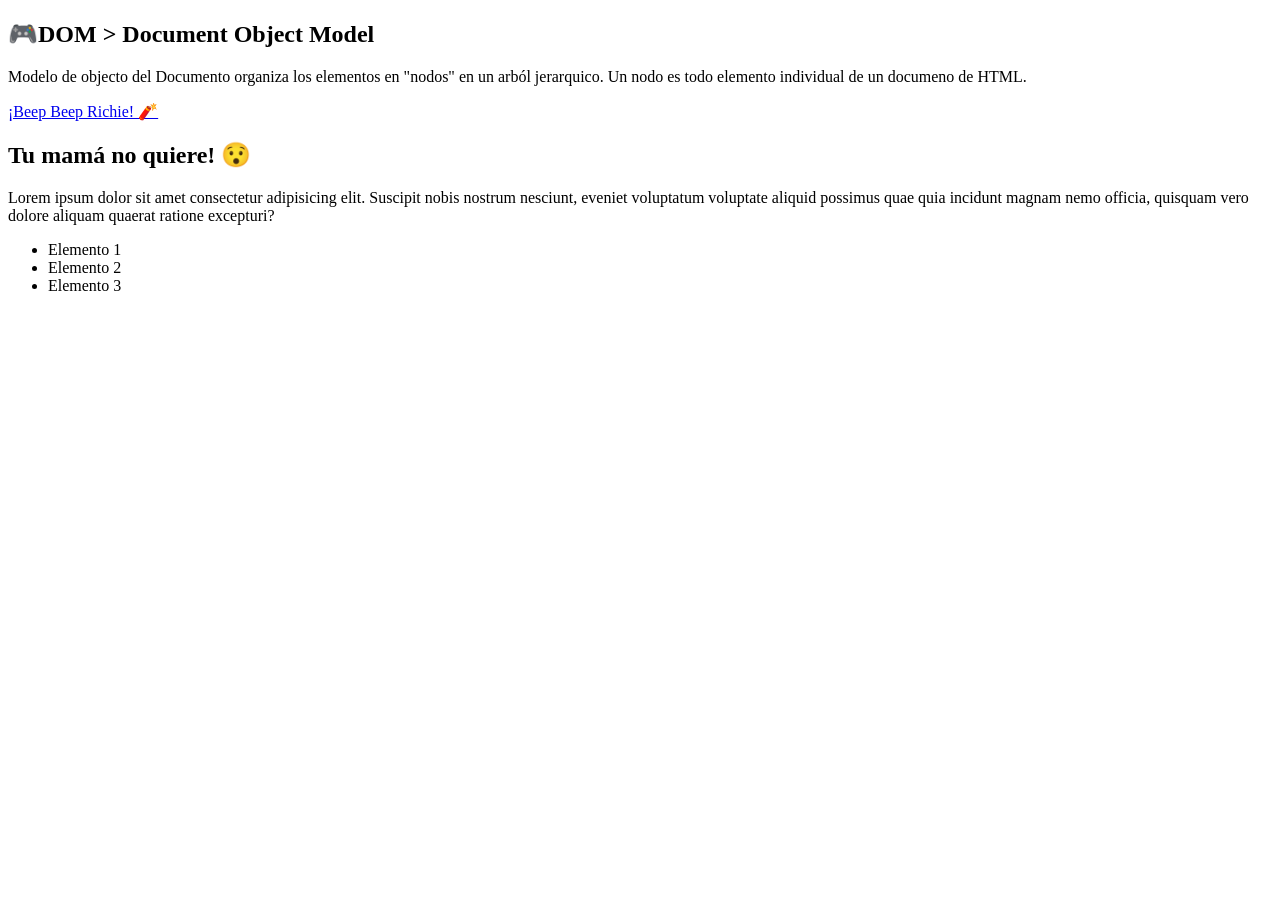
<file: 01-DOM/index.html>
<!DOCTYPE html>
<html lang="en">
<head>
  <meta charset="UTF-8">
  <meta name="viewport" content="width=device-width, initial-scale=1.0">
  <title>🎮DOM > Document Object Model</title>

  <script src="script.js" defer></script>
</head>
<body>
  <main id="main">


    <section class="section">
  <h1 class="titulin" id="cuchurrumin">🎮DOM > Document Object Model </h1>
  <p id="puchunguito">Modelo de objecto del Documento organiza los elementos en
    "nodos" en un arból jerarquico. Un nodo es todo elemento individual de un documeno de HTML.</p>
  <a href="#">¡Beep Beep Richie! 🧨</a>
  </section>


   <section class="section">
  <h2 id="subtitulo">Tu mamá no quiere!  😯</h2>
  <p>Lorem ipsum dolor sit amet consectetur adipisicing elit. Suscipit nobis nostrum nesciunt, eveniet voluptatum voluptate aliquid possimus quae quia incidunt magnam nemo officia, quisquam vero dolore aliquam quaerat ratione excepturi?</p>
 <ul>
     <li class="bullet">Elemento 1</li>
     <li class="bullet">Elemento 2</li>
     <li class="bullet">Elemento 3</li>
 </ul>
</section>





</main>

</body>
</html>
</file>
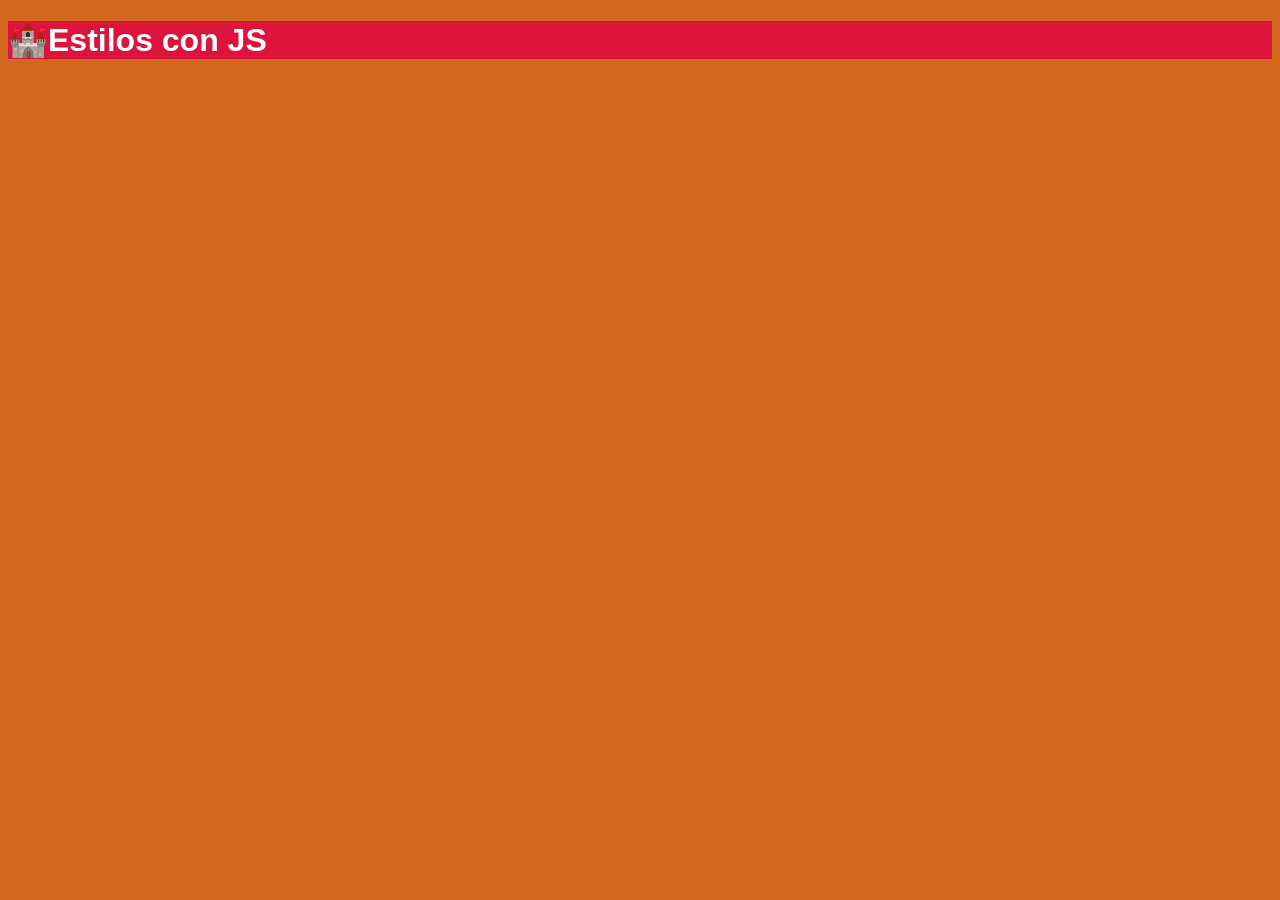
<file: 02-Estilos/index.html>
<!DOCTYPE html>
<html lang="en">
<head>
  <meta charset="UTF-8">
  <meta name="viewport" content="width=device-width, initial-scale=1.0">
  <title>🏰Estilos con JS</title>
  <link rel="stylesheet" href="style.css">
  <script src="script.js" defer></script>
</head>
<body>
  <h1 class="titulo" style="color: orange;">🏰Estilos con JS</h1>
</body>
</html>
</file>
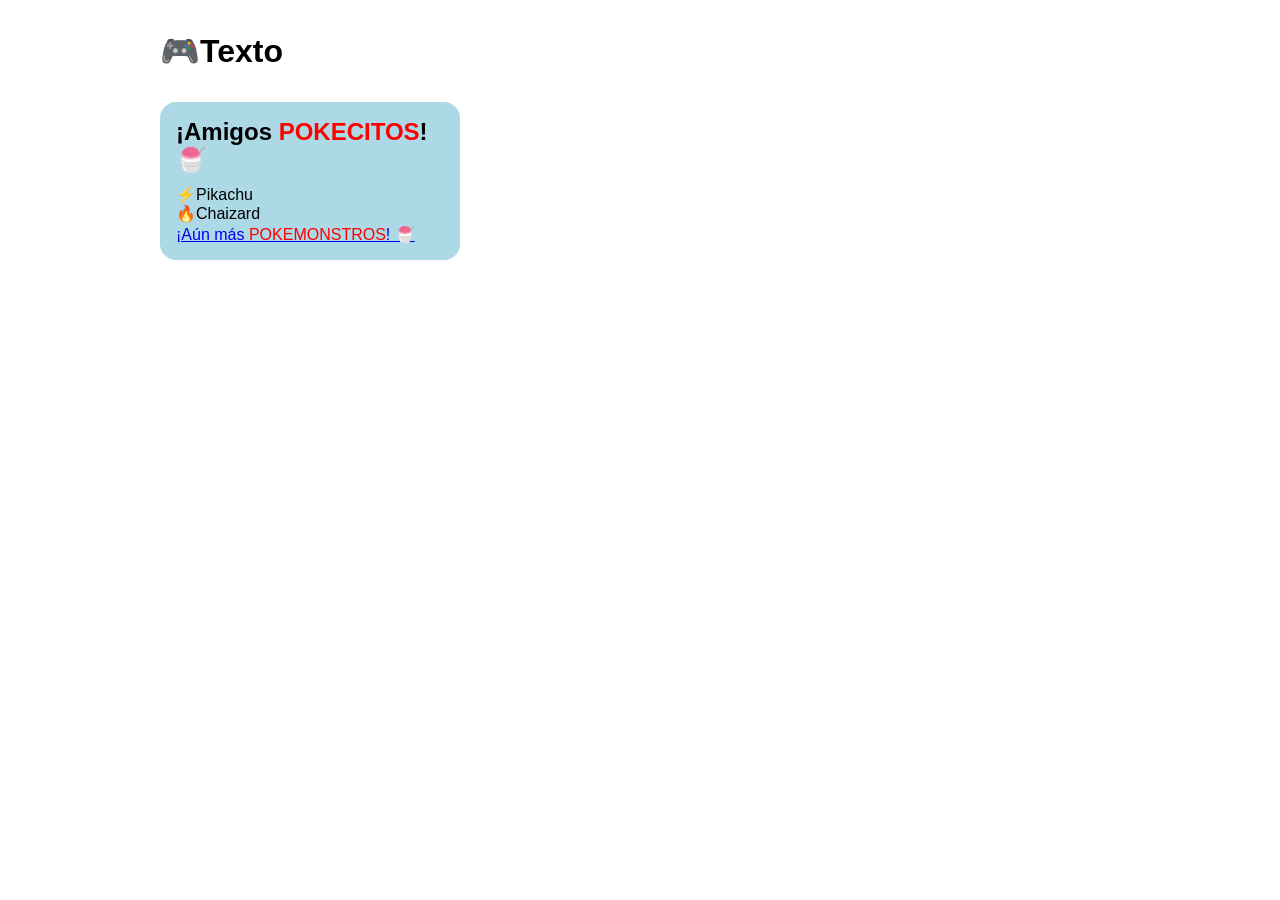
<file: 03-Texto/index.html>
<!DOCTYPE html>
<html lang="en">
<head>
  <meta charset="UTF-8">
  <meta name="viewport" content="width=device-width, initial-scale=1.0">
  <title>🎮Texto</title>
  <link rel="stylesheet" href="style.css">
  <script src="script.js" defer></script>
</head>
<body>
  <h1>🎮Texto</h1>
  <section id="pokemones">
  <h2>Pokemones</h2>
  <ul>
    <li>⚡Pikachu</li>
    <li class="oculto">🌊Squartle</li>
    <li>🔥Chaizard</li>
  </ul>
  <a href="https://www.pokemon.com">Más Pokeamigos</a>
  </section>
  
</body>
</html>
</file>
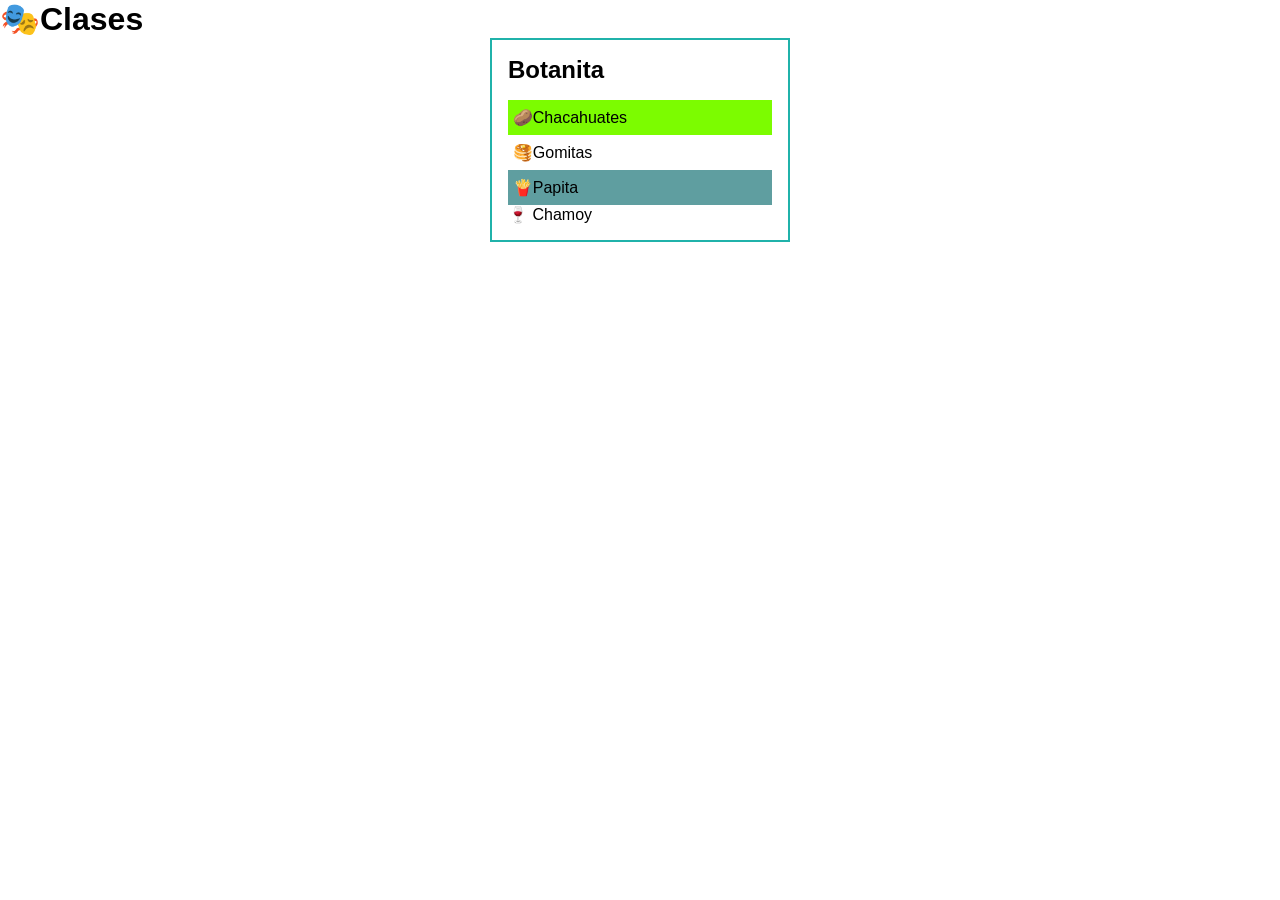
<file: 04-Clases/index.html>
<!DOCTYPE html>
<html lang="en">
<head>
  <meta charset="UTF-8">
  <meta name="viewport" content="width=device-width, initial-scale=1.0">
  <title>🎭Clases</title>
   <link rel="stylesheet" href="style.css">
   <script src="script.js" defer></script>
</head>
<body>
  <h1>🎭Clases</h1>

  <div class="ingredientes">
  <h2 class="subtitulo">Botanita</h2>
  <ul class="lista">
    <li class="botana semilla">🥔Chacahuates</li>
    <li class="botana">🥞Gomitas</li>
    <li class="botana">🍟Papita</li>
    <li class="botana">🍷 Chamoy</li>
       </ul>
    </div>

</body>
</html>
</file>
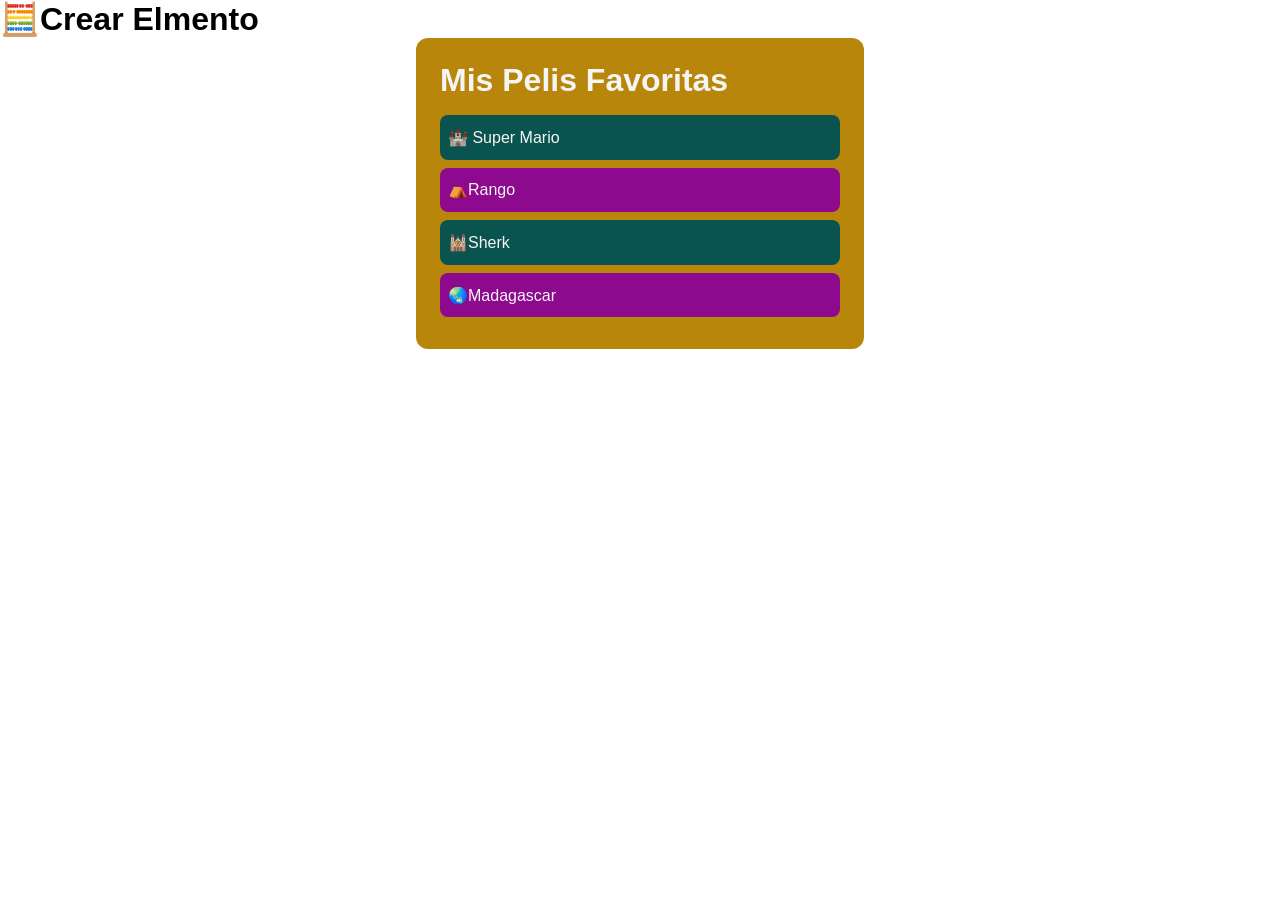
<file: 05-Crear-Elemento/index.html>
<!DOCTYPE html>
<html lang="en">
<head>
  <meta charset="UTF-8">
  <meta name="viewport" content="width=device-width, initial-scale=1.0">
  <title>🧮Crear Elmento</title>
  <link rel="stylesheet" href="style.css">
  <script src="script.js" defer></script>
</head>
<body>
  <h1> 🧮Crear Elmento</h1>
  
  <div class="contenedor"> 

  <h2 class="subtitulo"> Mis Pelis Favoritas</h2>
  
  <ul class="peliculas" id="peliculas">
  
     <li class="pelicula fondo-uno"> 🏰 Super Mario</li>
     <li class="pelicula fondo-dos"> ⛺Rango</li>
     <li class="pelicula fondo-uno"> 🕍Sherk</li>

  </ul>

  </div>

</body>
</html>
</file>
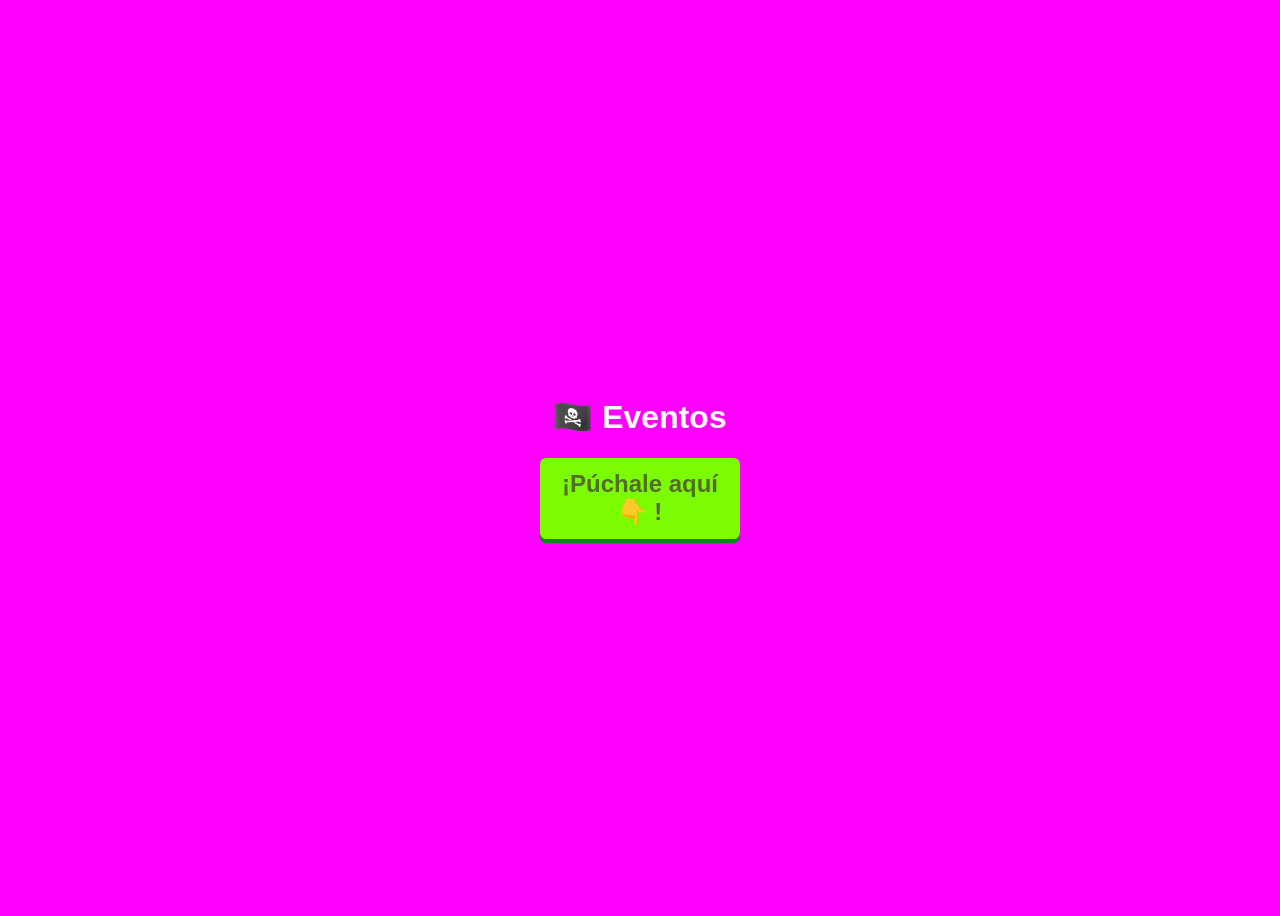
<file: 06-Eventos/index.html>
<!DOCTYPE html>
<html lang="en">
<head>
  <meta charset="UTF-8">
  <meta name="viewport" content="width=device-width, initial-scale=1.0">
  <title>Document</title>
  <link rel="stylesheet" href="style.css">
  <script src="script.js" defer></script>
</head>
<body>

  <h1>🏴‍☠️ Eventos</h1>
  

<button type="button" id="button">¡Púchale aquí 👇 !</button>

</body>
</html>
</file>
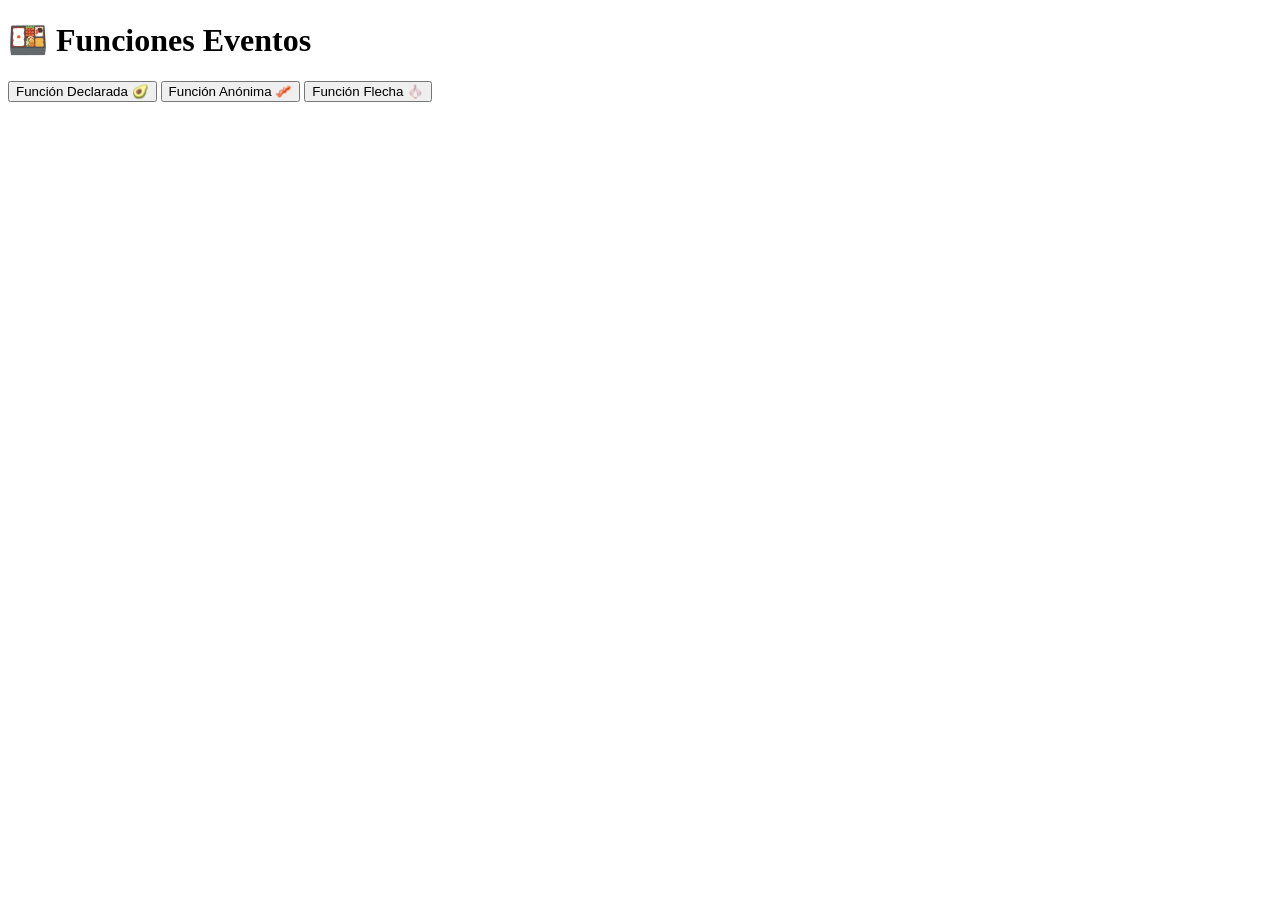
<file: 07-Funciones-Eventos/index.html>
<!DOCTYPE html>
<html lang="en">
<head>
  <meta charset="UTF-8">
  <meta name="viewport" content="width=device-width, initial-scale=1.0">
  <title>🍱 Funciones Eventos</title>
  <script src="script.js" defer></script>

</head>
<body>
  <h1>🍱 Funciones Eventos</h1>

  <button  id="declarada">Función Declarada 🥑</button>
  <button id="anonima">Función Anónima 🥓 </button>
  <button id="flecha">Función Flecha 🧄</button>
</body>
</html>
</file>
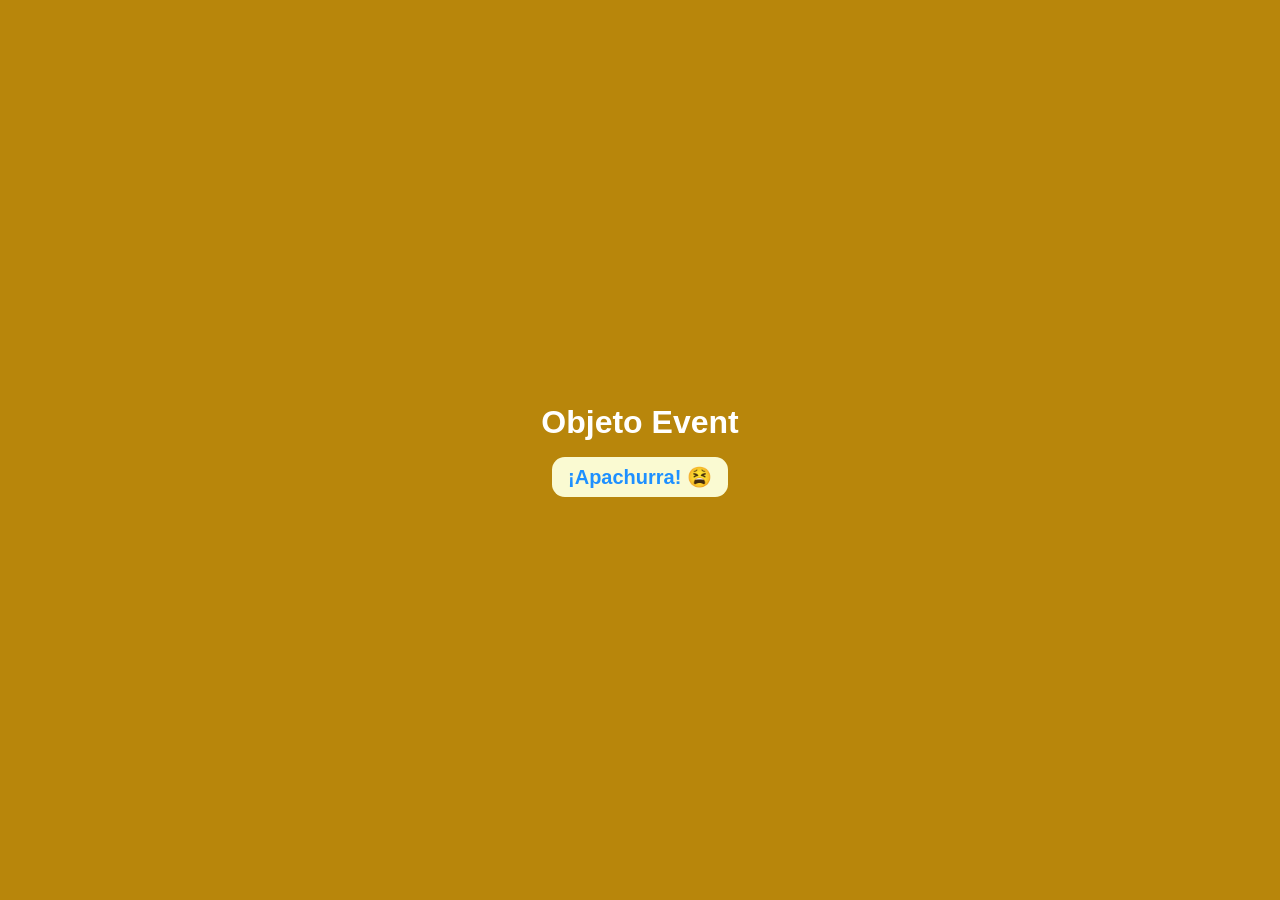
<file: 08-Objecto-Event/index.html>
<!DOCTYPE html>
<html lang="en">
<head>
  <meta charset="UTF-8">
  <meta name="viewport" content="width=device-width, initial-scale=1.0">
  <title> Objeto Event </title>
  <link rel="stylesheet" href="style.css">
  <script src="script.js" defer></script>
</head>
<body>
  <h1> Objeto Event </h1>
  
  <button id="apachurra" class="apachurra">¡Apachurra! 😫</button>


</body>
</html>
</file>
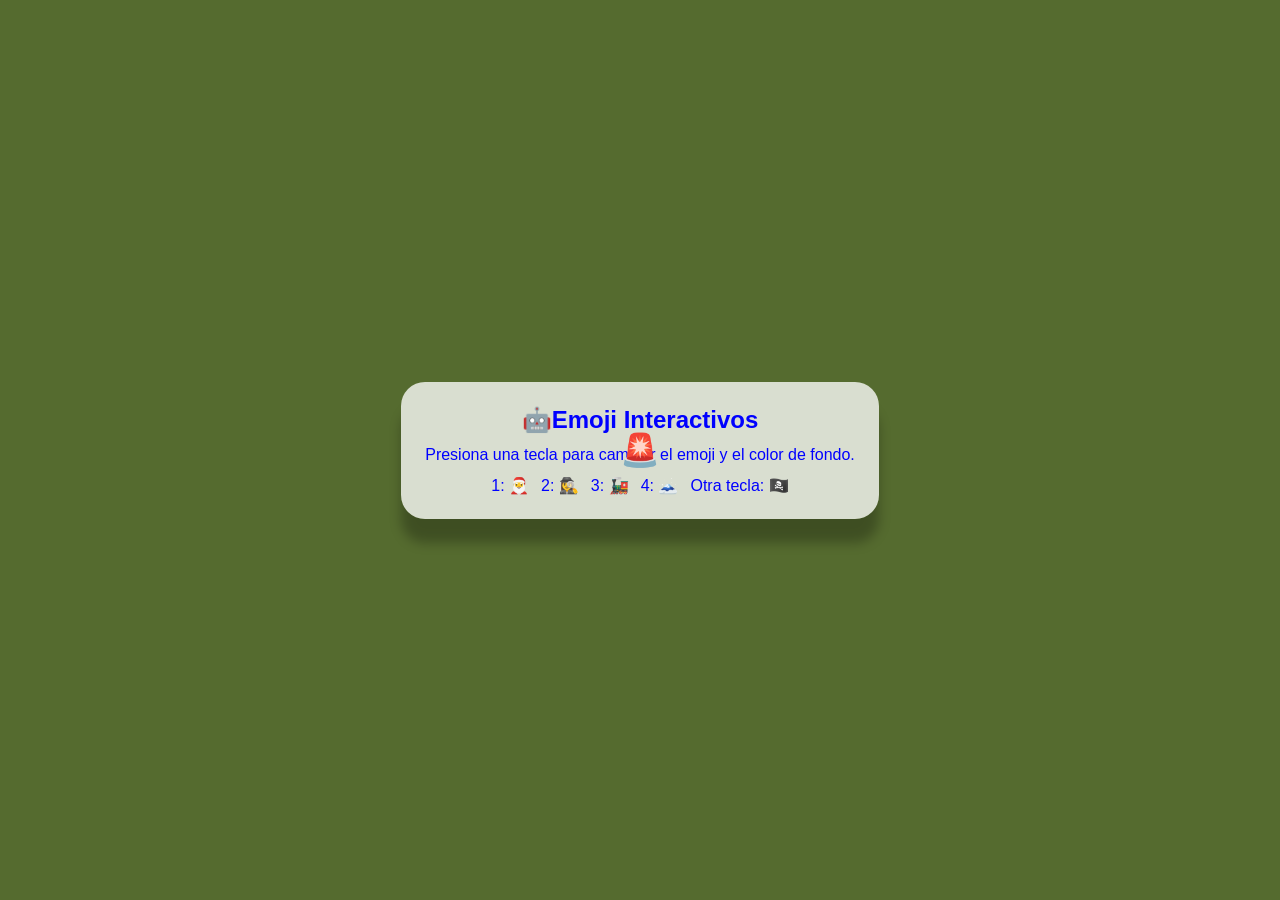
<file: 09-Emoji-Interactivo/index.html>
<!DOCTYPE html>
<html lang="en">
<head>
  <meta charset="UTF-8">
  <meta name="viewport" content="width=device-width, initial-scale=1.0">
  <title>🤖Emoji Interactivos</title>
  <link rel="stylesheet" href="style.css">
  <script src="script.js" defer></script>
</head>
<body>
  <section class="instrucciones">
    <h1>🤖Emoji Interactivos</h1>
    <p>Presiona una tecla para cambiar el emoji y el color de fondo.</p>
    <ul>
      <li>1: 🎅</li>
      <li>2: 🕵️‍♀️</li>
      <li>3: 🚂</li>
      <li>4: 🗻</li>
      <li>Otra tecla: 🏴‍☠️</li>
    </ul>
  </section>

  <div class="cursor">🚨</div>
</body>
</html>
</file>
<file: 02-Estilos/style.css>
body {
  font-family: sans-serif;
  background-color: chocolate;
}

.titulo {
  color: #fff;
  background-color:crimson;
}
</file>
<file: 03-Texto/style.css>
* {
  margin: 0;
  padding: 0;
  box-sizing: border-box;
}

body {
  font-family: sans-serif;
  max-width: 960px;
  margin: 0 auto;
}

ul {
 list-style: none;
}

h1 {
  margin: 2rem 0;
}

#pokemones {
 max-width: 300px;
 background-color: lightblue;
 padding: 1rem;
 border-radius: 1rem;
}


#pokemones h2 {
  margin-bottom: .7rem;
}


#pokemones ul {
  margin-bottom: .1rem;
}


#pokemones ~ li {
  margin-bottom: .5rem;
}


.oculto {
  display: none;
}

.resalte {
  text-transform: uppercase;
  color: red;
}
</file>
<file: 04-Clases/style.css>
* {
  margin: 0;
  padding: 0;
  box-sizing: border-box;
}

body {
  font-family: sans-serif;
}

.ingredientes {
  width: 300px;
  margin: 0 auto;
  border: 2px solid lightseagreen;
  padding:  1rem;
}

.subtitulo {
  margin-bottom: 1rem;
}

.lista {
  list-style: none;
}

.botana {
  padding: .5rem .3rem;
}

.semilla {
  background-color: lawngreen;
}

.picante {
  background-color: cadetblue;
}
</file>
<file: 05-Crear-Elemento/style.css>
*{
  padding: 0;
  margin: 0;
  box-sizing: 0;
}

body {
  font-family: sans-serif;
}

.contenedor {
  background-color: darkgoldenrod;
  padding: 24px;
  max-width: 400px;
  border-radius: 12px;
  margin: 0 auto;
}

.subtitulo {
  font-size: 2rem;
  margin-bottom: 1rem;
  color: whitesmoke;
}

.peliculas {
  list-style: none;
}

.pelicula {
  padding: .8rem .5rem;
  color: whitesmoke;
  margin-bottom: .5rem;
  border-radius: .5rem;
  cursor: pointer;
}

.fondo-uno {
  background-color: rgb(10, 84, 80);
}

.fondo-dos {
  background-color:rgb(141, 9, 141);
}

.fondo-uno:hover,
.fondo-dos:hover {
  background-color: black;
}
</file>
<file: 06-Eventos/style.css>
body {
  height: 100vh;
  font-family: sans-serif;
  color: white;
  background-color:magenta;
  display: flex;
  flex-direction: column;
  justify-content: center;
  align-items: center;
}

button {
  max-width: 200px;
  padding: .8rem .5rem;
  font-size: 1.5rem;
  font-weight: 600;
  border: none;
  border-radius: .4rem;
  background-color: lawngreen;
  color: darkolivegreen;
  box-shadow: 0 4px rgb(12, 133, 36);
  cursor: pointer;
  transition: all .300s ease;
}

button:hover {
  background-color: black;
  color: whitesmoke;
  box-shadow: 0 0 0 0;
}
</file>
<file: 08-Objecto-Event/style.css>
* {
  margin: 0;
  padding: 0;
  box-sizing: border-box;
}

html {
  font-family:  "Helvetica", sans-serif;
}

body {
  height: 100vh;
  color: white;
  background-color: darkgoldenrod;
  display: flex;
  flex-direction: column;
  justify-content: center;
  align-items: center;
  gap: 1rem;
}

.apachurra {
  padding: .5rem 1rem;
  border-radius: .8rem;
  border: none;
  font-size: 1.25rem;
  font-weight: 600;
  color: dodgerblue;
  background-color: lightgoldenrodyellow;
  cursor: pointer;

  transition: all 0.3s ease;
}

.apachurra:hover {
  background-color: crimson;
  color: whitesmoke;
  scale: 1.1;
}

.apachurra:active {
  scale: .9;
  background-color: lawngreen;
}
</file>
<file: 09-Emoji-Interactivo/style.css>
* {
  margin: 0;
  padding: 0;
  box-sizing: border-box;
}

body {
  height: 100vh;
  font-family: sans-serif;
  background-color: darkolivegreen;

  display: flex;
  flex-direction: column;
  justify-content: center;
  align-items: center;
  padding: 24px;

  cursor: none;
}

ul {
  list-style: none;
}

.instrucciones {
  background-color: #ffffffc6;
  color: blue;
  padding: 24px;
  border-radius: 24px;
  box-shadow: 0 24px 12px #00000043;
  text-align: center; 
}

.instrucciones p {
  margin: 12px 0;
}

.instrucciones ul {
  display: flex;
  justify-content: center;
  gap: 12px;
}

.cursor {
  position: absolute;

  font-size: 32px;
}
</file>
